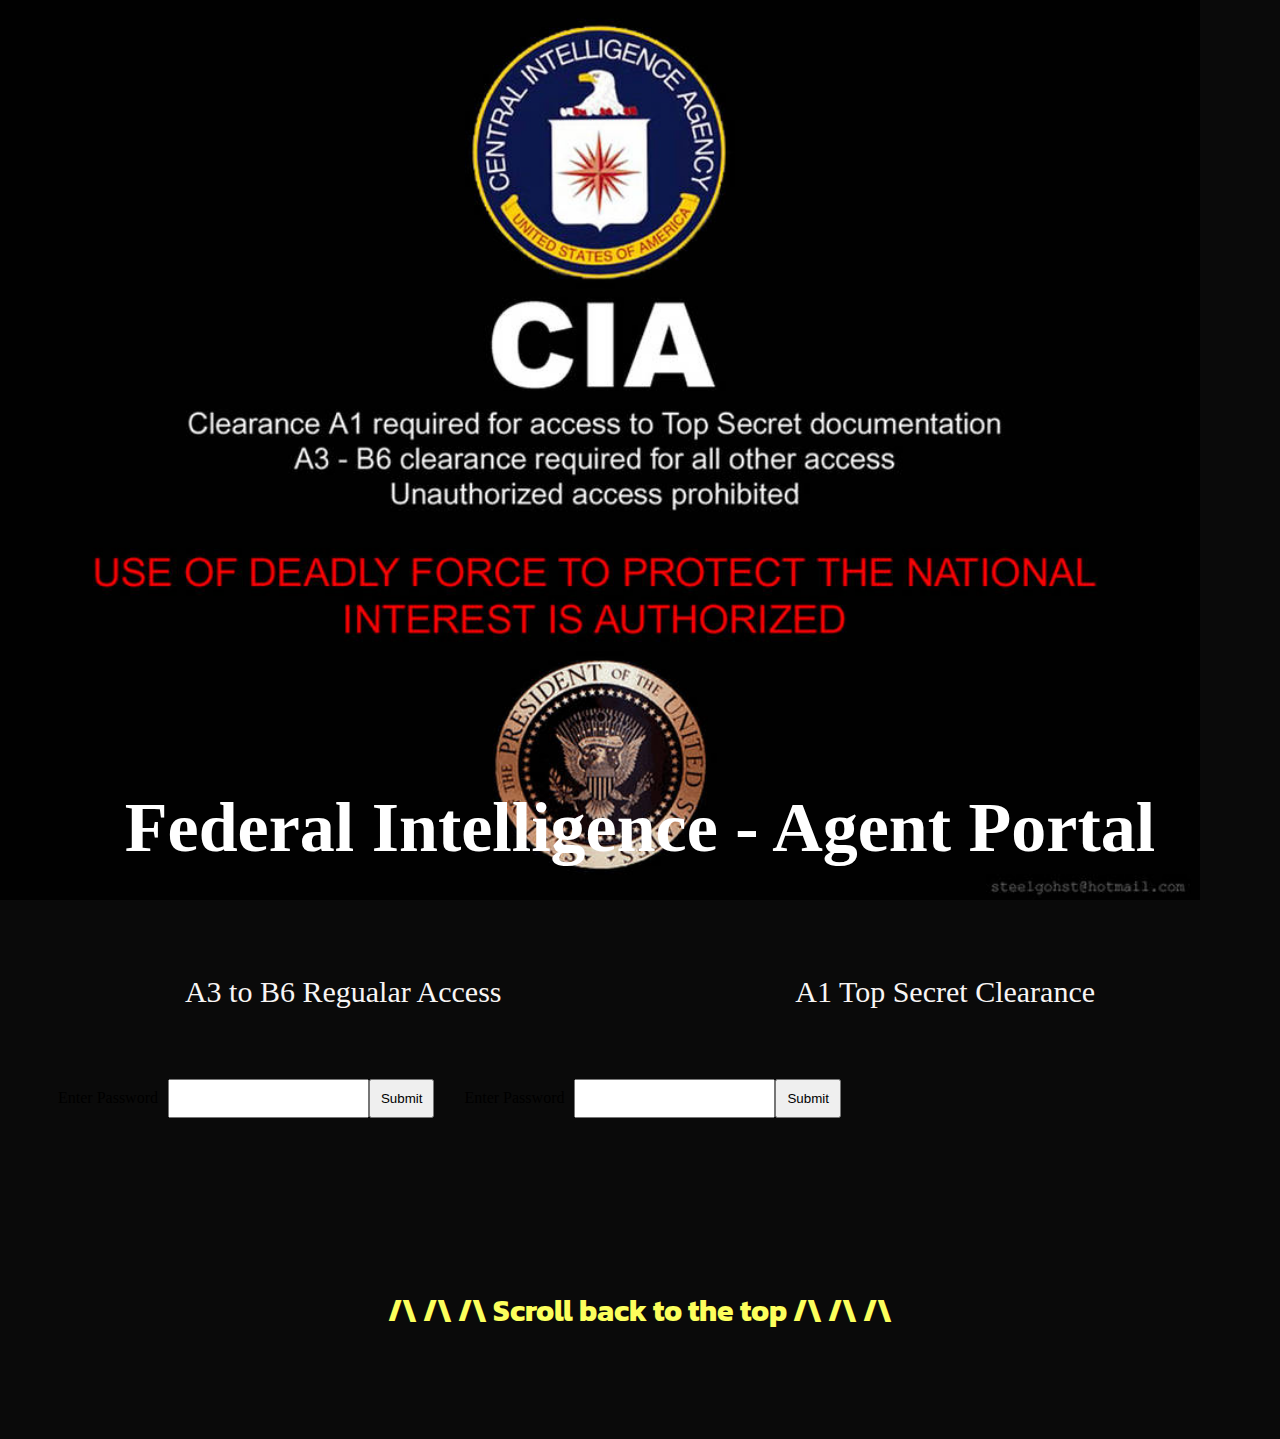
<file: index.html>
<!-- This is the landing page where you enter
password to redirect to the home page -->
<DOCTYPE html>
<html lang="en">
<head>
    <meta charset="UTF-8">
    <meta http-equiv="X-UA-Compatible" content="IE=edge">
    <meta name="viewport" content="width=device-width,
    initial-scale=1.0">
    <link rel="stylesheet" href="style.css">
    <title>Landing Page</title>
<body>
        <p style="margin-left: 10.5em"> </P>
        <p style="margin-top: 20.5em"> </P>
        <h1>Federal Intelligence - Agent Portal</h1>
        <style>
            body {
            background-image: url('cia_Classified_Access.jpg');
            background-repeat: no-repeat;
            background-attachment: fixed;
            background-size:contain}
        </style>

<div class="texts">
    <p class="text">A3 to B6 Regualar Access
    </p><br>
    <p class="text">A1 Top Secret Clearance</p>
</div>
    <div class="pass">
    
      <div class="password">  
        <label for="pwd">Enter Password</label>
        <input type="password" id="pwd" name="pwd"><br>
        <input type="Submit"onclick="location.href='home.html'"><br><br>
    </div>
<br>
    <div class="password2">  
        <label for="pwd">Enter Password</label>
        <input type="password" id="pwd" name="pwd"><br>
        <input type="Submit"onclick="location.href='alienCatalogue.html'"><br><br>
    </div>
</div>


    <!-- <div class="password">  
        <label for="pwd">Enter Password</label>
        <input type="password" id="pwd" name="pwd"><br>
        <input type="Submit"onclick="location.href='about.html'"><br><br>
    <br>
    <br>
        <p>Unauthorised access punishable by federal law</p>
    </div>
        <a href="http://127.0.0.1:5500/About.html"
        target="_blank">About our website</a>
    <br>
        <a href="http://127.0.0.1:5500/Contact.html"
        target="_blank">Contact</a>
    <br>
        <a href="http://127.0.0.1:5500/index.html"
        target="_blank">Level 5 clearance access portal</a> -->
    <br>
    <br>
    <br>
    <br>
    <br>
    <h5> /\ /\ /\  Scroll back to the top  /\ /\ /\ </h5>
</body>
</head>
</file>
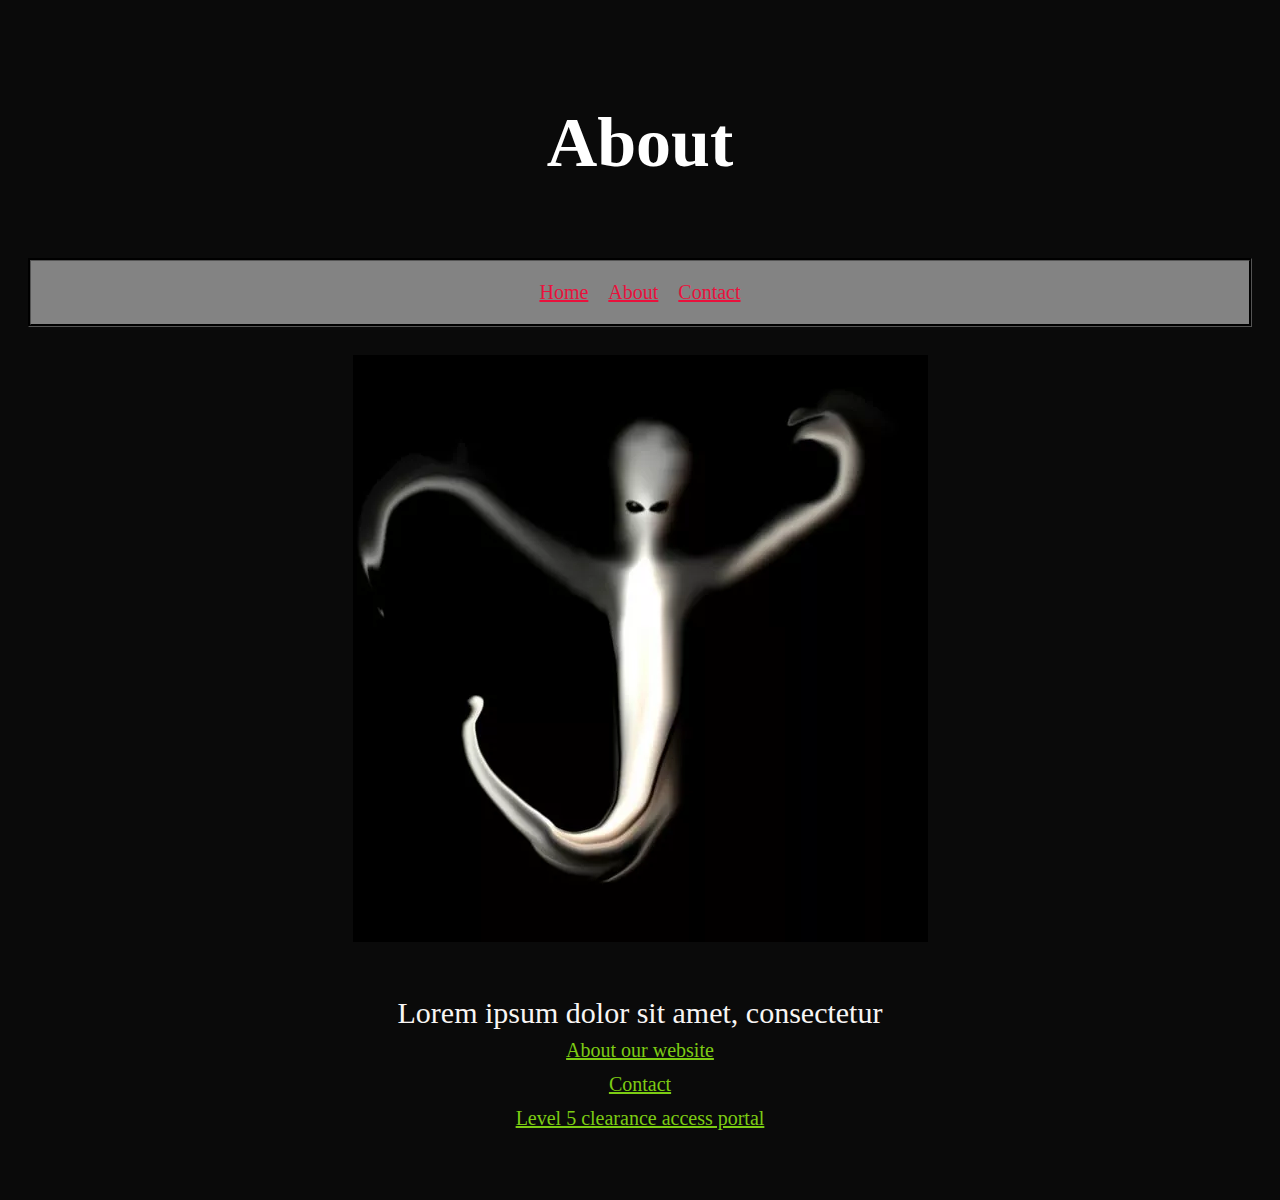
<file: About.html>
<!DOCTYPE html>
<html lang="en">
<head>
    <br>
        <h1>About</h1>
        <meta charset="UTF-8">
        <meta http-equiv="X-UA-Compatible" content="IE=edge">
        <meta name="viewport" content="width=device-width, initial-scale=1.0">
        <link rel="stylesheet" href="style.css">
        <title>About</title>
</head>
<body>
    <br>
    <!-- Keira bit day2 -->
    
    <div id="nav">
            <a href="index.html"> Home </a>
            <a href="about.html"> About </a>
            <a href="contact.html"> Contact </a>
    </div>
    <br>
        <img class=".resize_image"src = "alien.jpg.webp" alt="picture">

        <p>Lorem ipsum dolor sit amet, consectetur
    <br>
    </div>
        <a href="http://127.0.0.1:5500/About.html"
        target="_blank">About our website</a>
    <br>
        <a href="http://127.0.0.1:5500/Contact.html"
        target="_blank">Contact</a>
    <br>
        <a href="http://127.0.0.1:5500/index.html"
        target="_blank">Level 5 clearance access portal</a>
</body>
</html>
</file>
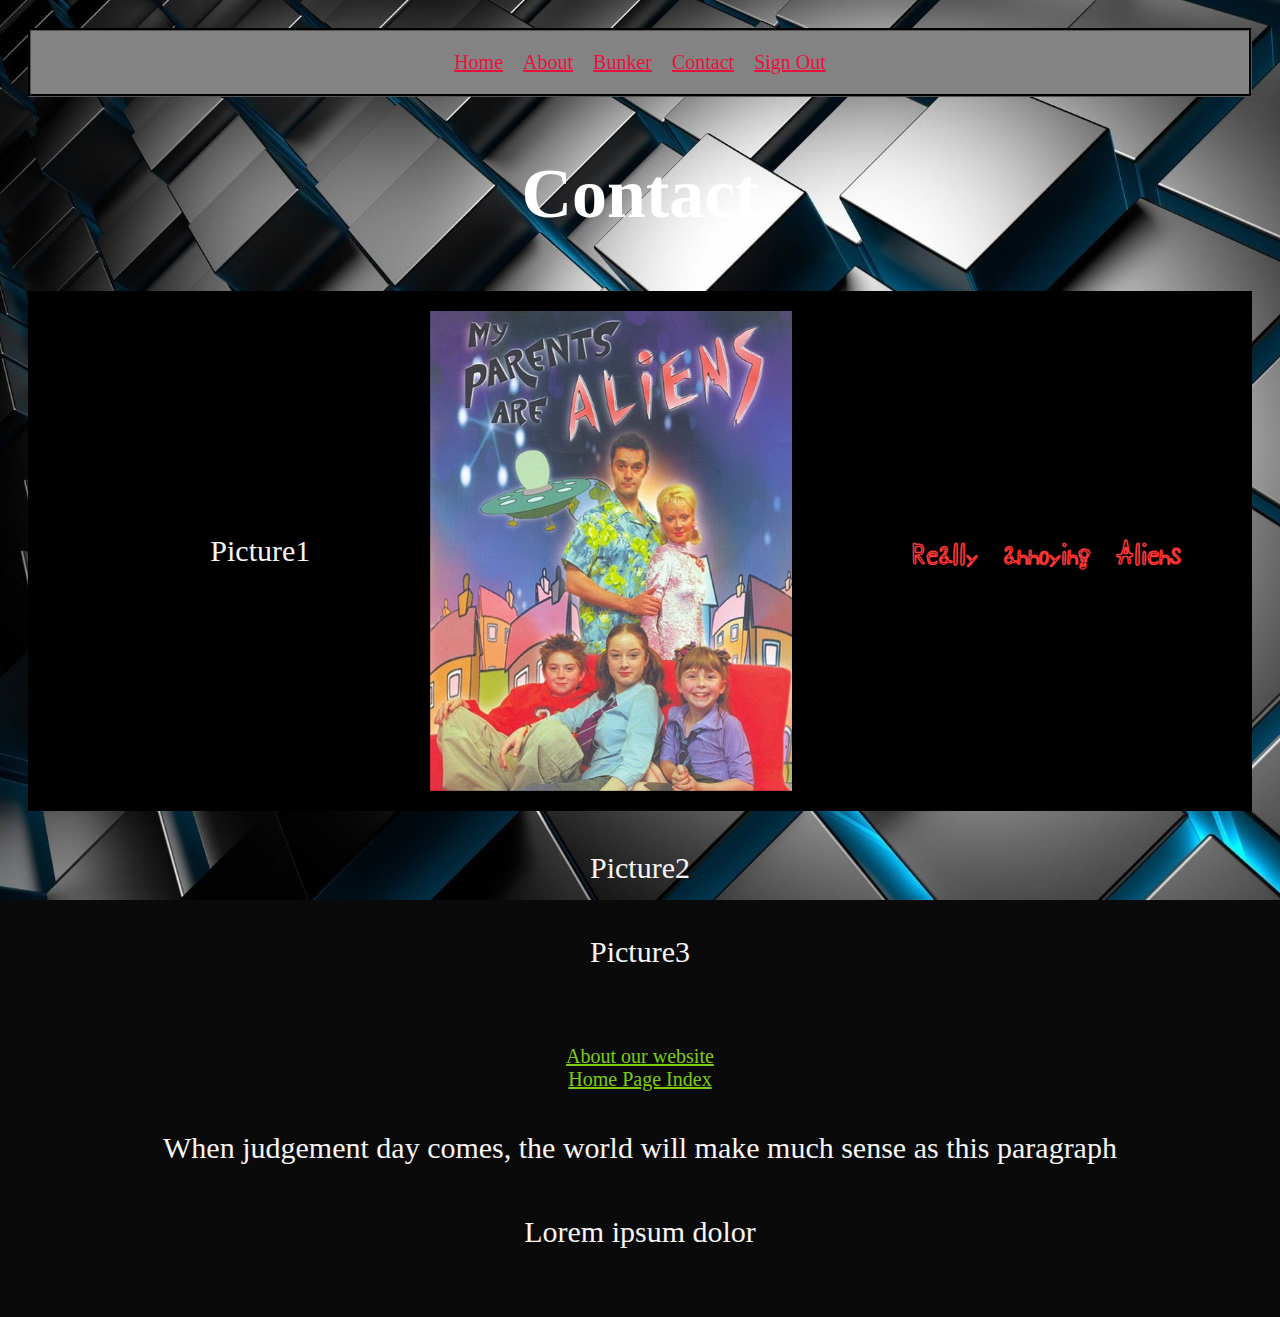
<file: AlienCatalogue.html>
<!DOCTYPE html>
<html lang="en">
<head>
        <meta charset="UTF-8">
        <meta http-equiv="X-UA-Compatible" content="IE=edge">
        <meta name="viewport" content="width=device-width, initial-scale=1.0">
        <link rel="stylesheet" href="style.css">
        <title>Bunker Area51</title>
</head>
<body>  
        <style>
        body {
           
        background-image: url('backG-chrome3.jpg');
        background-repeat: no-repeat;
        background-attachment: fixed;
        background-size:100%;
        background-attachment:fixed;
        background-size:cover;
        }
        </style>

    <div id="nav">
        <a href="Home.html"> Home </a>
        <a href="About.html"> About </a>
        <a href="AlienCatalogue.html"> Bunker </a>
        <a href="contact.html"> Contact </a>
        <a href="index.html"> Sign Out </a>
    </div> 
    <h1>Contact</h1>


     <div class="section1">
        <p>Picture1</p>
        <img class="resize_image"src = "reallyReallyAnnoyingAliens.jpg" alt="picture">
        <h3>Really annoying Aliens</h3>
    </div>
        <p>Picture2</p>


        <p>Picture3</p>
    <br>
    <br> 

        <a href="http://127.0.0.1:5500/about.html"
        target="_blank">About our website</a>
    <br>
        <a href="http://127.0.0.1:5500/index.html"
        target="_blank">Home Page Index</a>
        <p>When judgement day comes, the world will
        make much sense as this paragraph</p>
        <p>Lorem ipsum dolor</p>
</body>
</html>
</file>
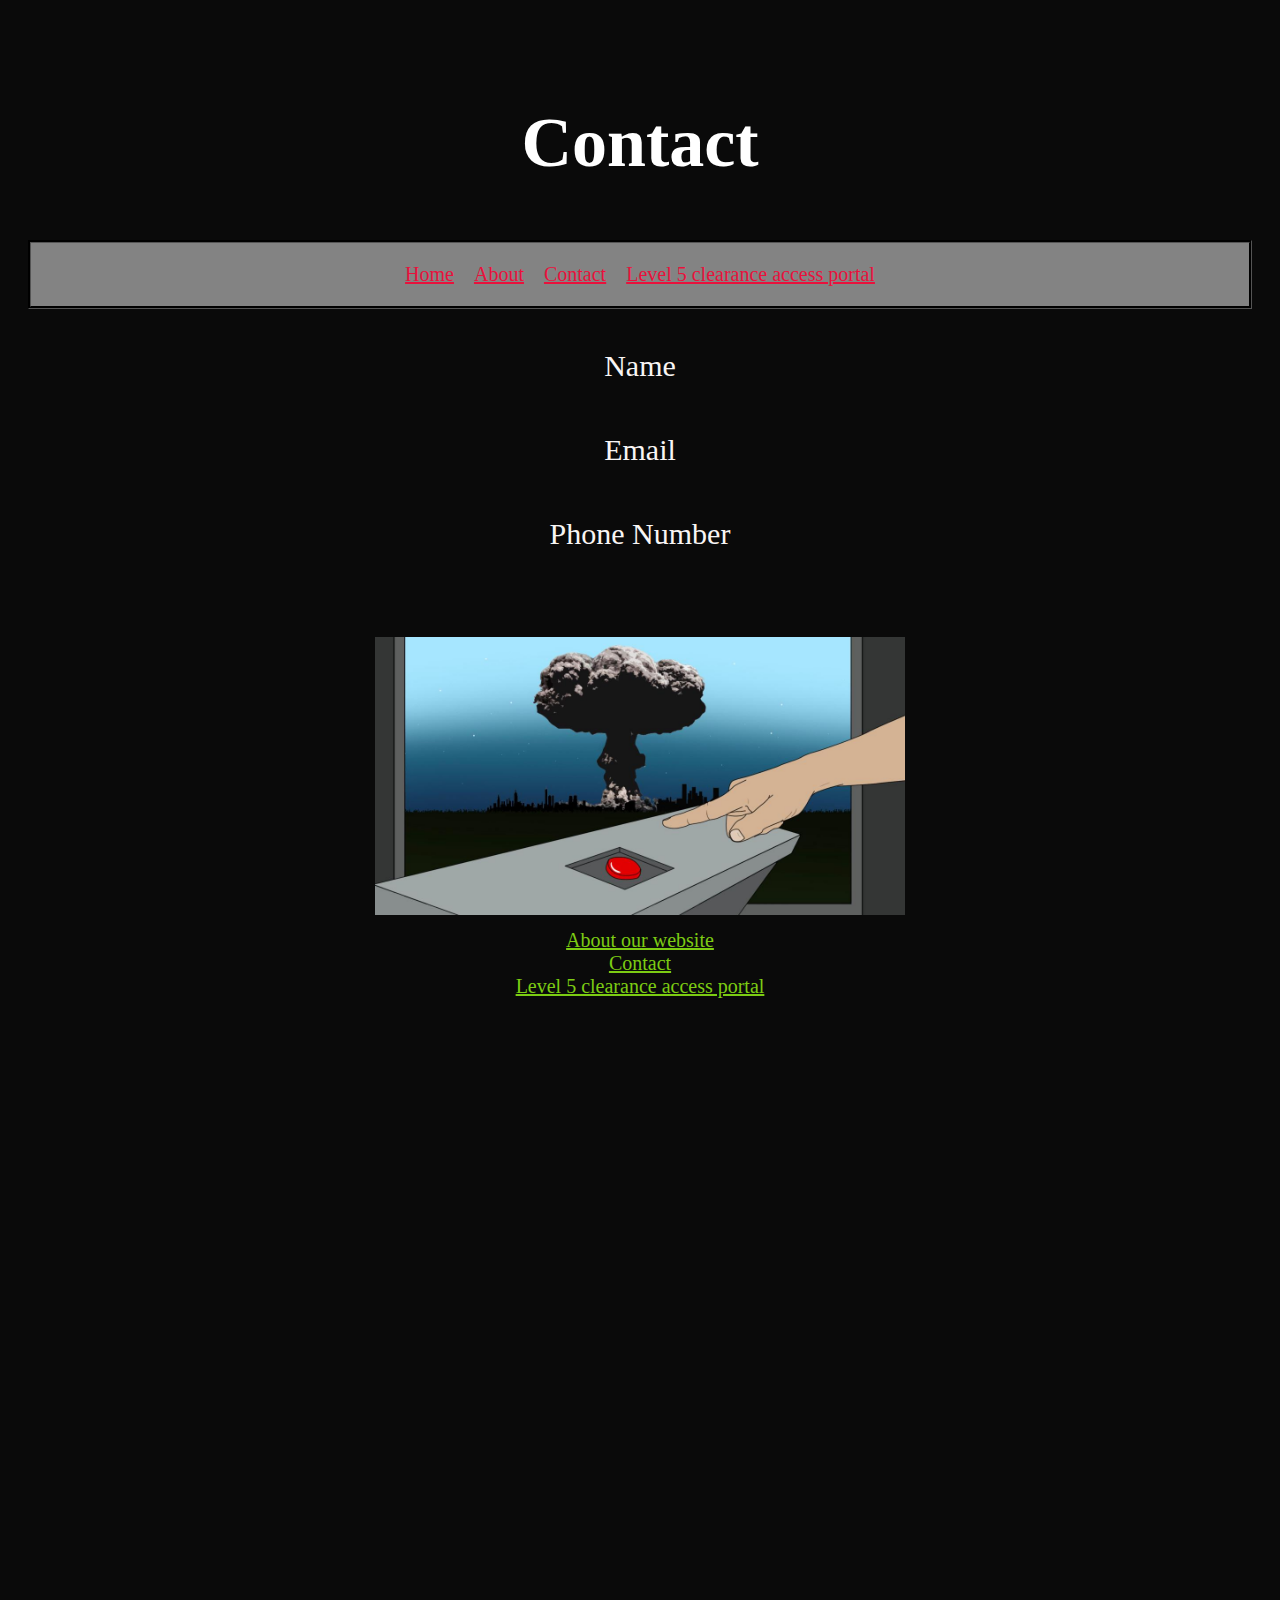
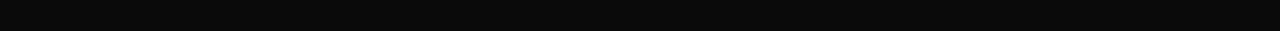
<file: Contact.html>
<!DOCTYPE html>
<html lang="en">
<head>
        <br>
        <h1>Contact</h1>
        <meta charset="UTF-8">
        <meta http-equiv="X-UA-Compatible" content="IE=edge">
        <meta name="viewport" content="width=device-width, initial-scale=1.0">
        <link rel="stylesheet" href="style.css">
        <title>Contact</title>
</head>
<body>
    <!-- Keira bit day2 -->
    
    <div id="nav">
        <a href="Home.html"> Home </a>
        <a href="About.html"> About </a>
        <a href="Contact.html"> Contact </a>
        <a href="index.html">Level 5 clearance access portal</a>
    </div>
    <!-- Keira bit day2 -->
        <p>Name</p>
        <p>Email</p>
        <p>Phone Number</p>
    <br>
    <br>
        <img class="bang"src = "nuke.jpg" alt="picture">
    <br>
        <a href="http://127.0.0.1:5500/About.html"
        target="_blank">About our website</a>
    <br>
        <a href="http://127.0.0.1:5500/Contact.html"
        target="_blank">Contact</a>
    <br>
        <a href="http://127.0.0.1:5500/index.html"
        target="_blank">Level 5 clearance access portal</a>

        <p class="cQVideo">
        <iframe width="700" height="500"
        src="https://www.youtube.com/watch?v=uNGguudoLVs"
        title="Christine and the Queens - People, I've been sad | A COLORS SHOW"
        frameborder="0"
        allow="accelerometer; autoplay; clipboard-write; encrypted-media;
        gyroscope; picture-in-picture"
        allowfullscreen></iframe>
        </p>
    <br>
</body>
</html>
</file>
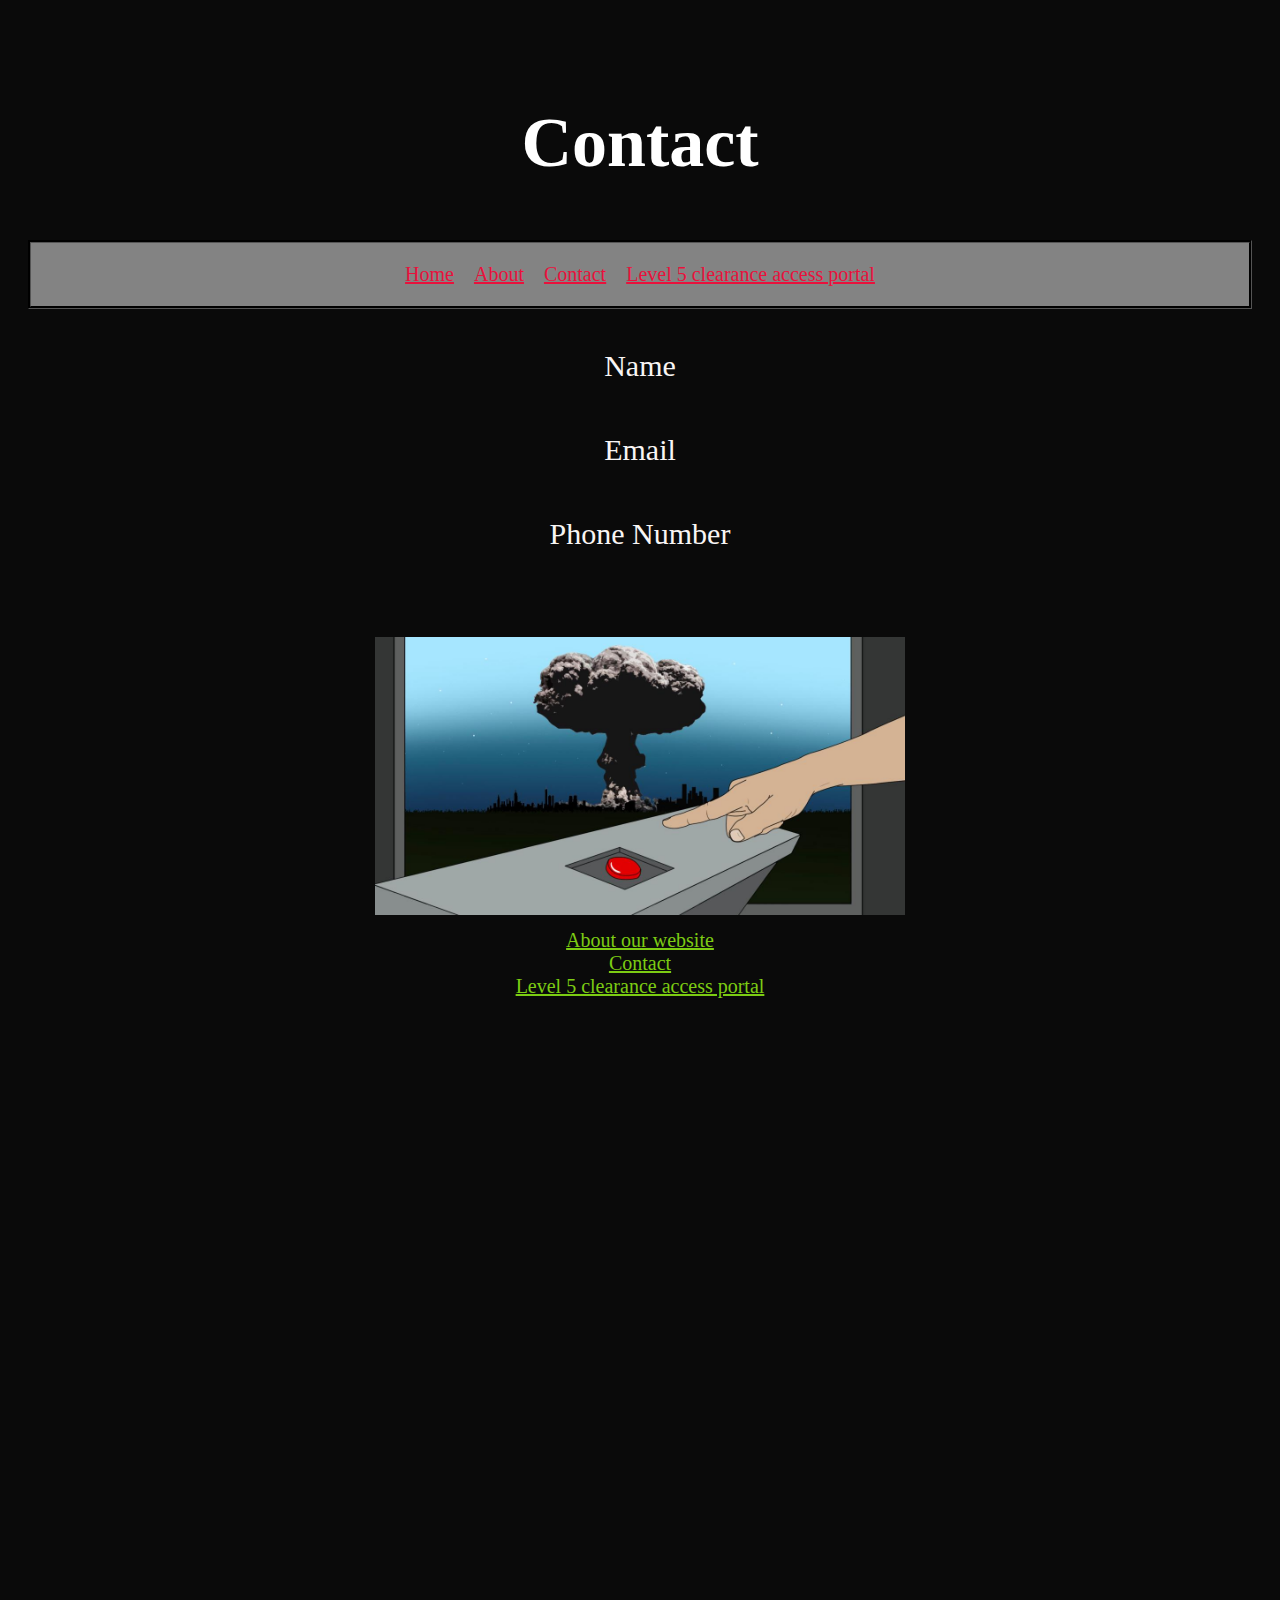
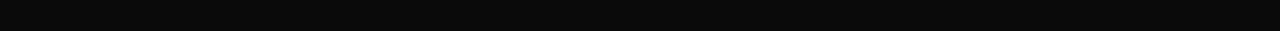
<file: contact.html>
<!DOCTYPE html>
<html lang="en">
<head>
        <br>
        <h1>Contact</h1>
        <meta charset="UTF-8">
        <meta http-equiv="X-UA-Compatible" content="IE=edge">
        <meta name="viewport" content="width=device-width, initial-scale=1.0">
        <link rel="stylesheet" href="style.css">
        <title>Contact</title>
</head>
<body>
    <!-- Keira bit day2 -->
    
    <div id="nav">
        <a href="home.html"> Home </a>
        <a href="about.html"> About </a>
        <a href="contact.html"> Contact </a>
        <a href="index.html">Level 5 clearance access portal</a>
    </div>
    <!-- Keira bit day2 -->
        <p>Name</p>
        <p>Email</p>
        <p>Phone Number</p>
    <br>
    <br>
        <img class="bang"src = "nuke.jpg" alt="picture">
    <br>
        <a href="http://127.0.0.1:5500/About.html"
        target="_blank">About our website</a>
    <br>
        <a href="http://127.0.0.1:5500/Contact.html"
        target="_blank">Contact</a>
    <br>
        <a href="http://127.0.0.1:5500/index.html"
        target="_blank">Level 5 clearance access portal</a>

        <p class="cQVideo">
        <iframe width="700" height="500"
        src="https://www.youtube.com/watch?v=uNGguudoLVs"
        title="Christine and the Queens - People, I've been sad | A COLORS SHOW"
        frameborder="0"
        allow="accelerometer; autoplay; clipboard-write; encrypted-media;
        gyroscope; picture-in-picture"
        allowfullscreen></iframe>
        </p>
    <br>
</body>
</html>
</file>
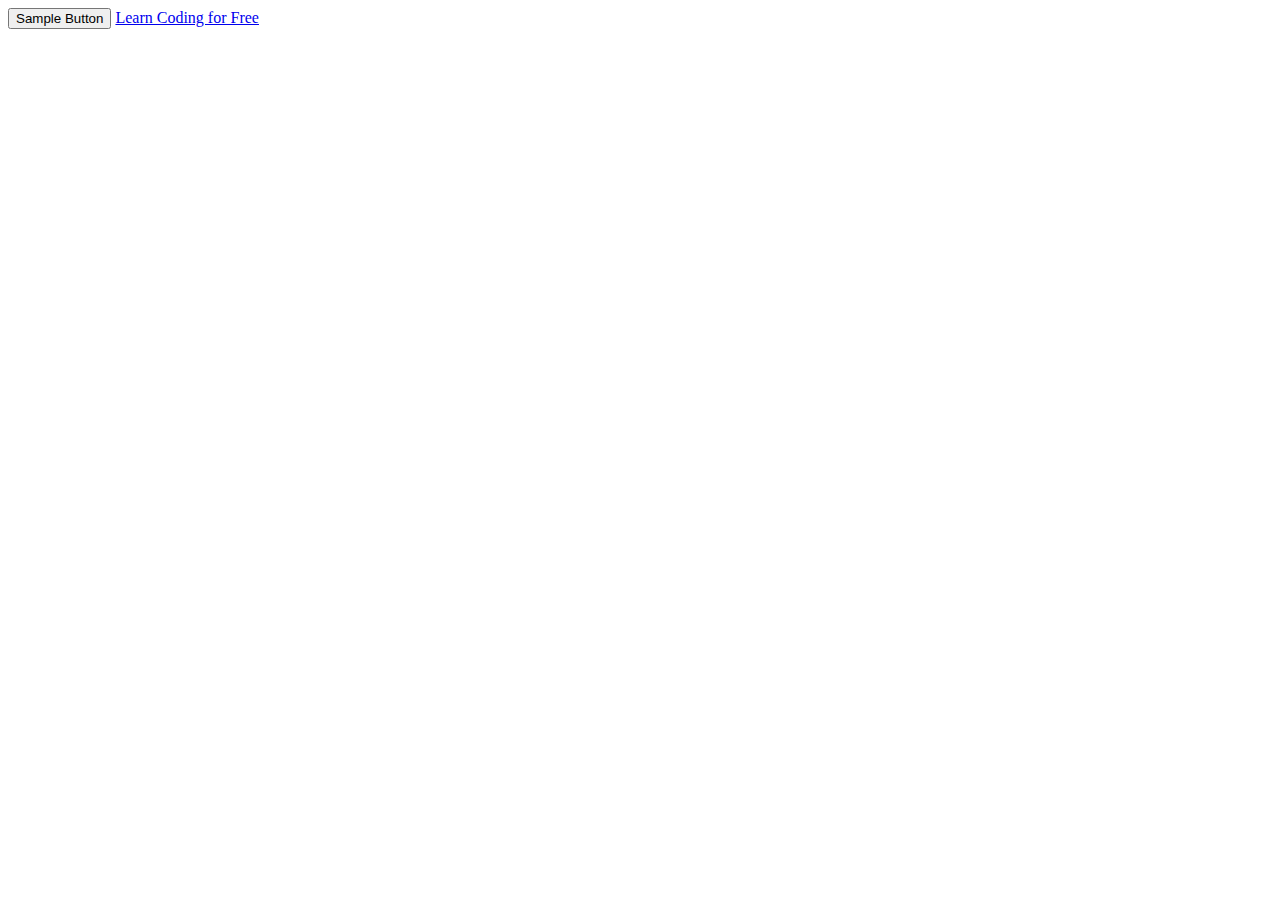
<file: CrowdFundApocalypse.html>
<!DOCTYPE html>
<html lang="en">
<head>
    <meta charset="UTF-8">
    <meta http-equiv="X-UA-Compatible" content="IE=edge">
    <meta name="viewport" content="width=device-width, initial-scale=1.0">
    <title>Document</title>
</head>
<body>
    <button onclick="alert('Welcome')">Sample Button</button>


    <a href="https://freecodecamp.org">Learn Coding for Free</a>
</body>
</html>
</file>
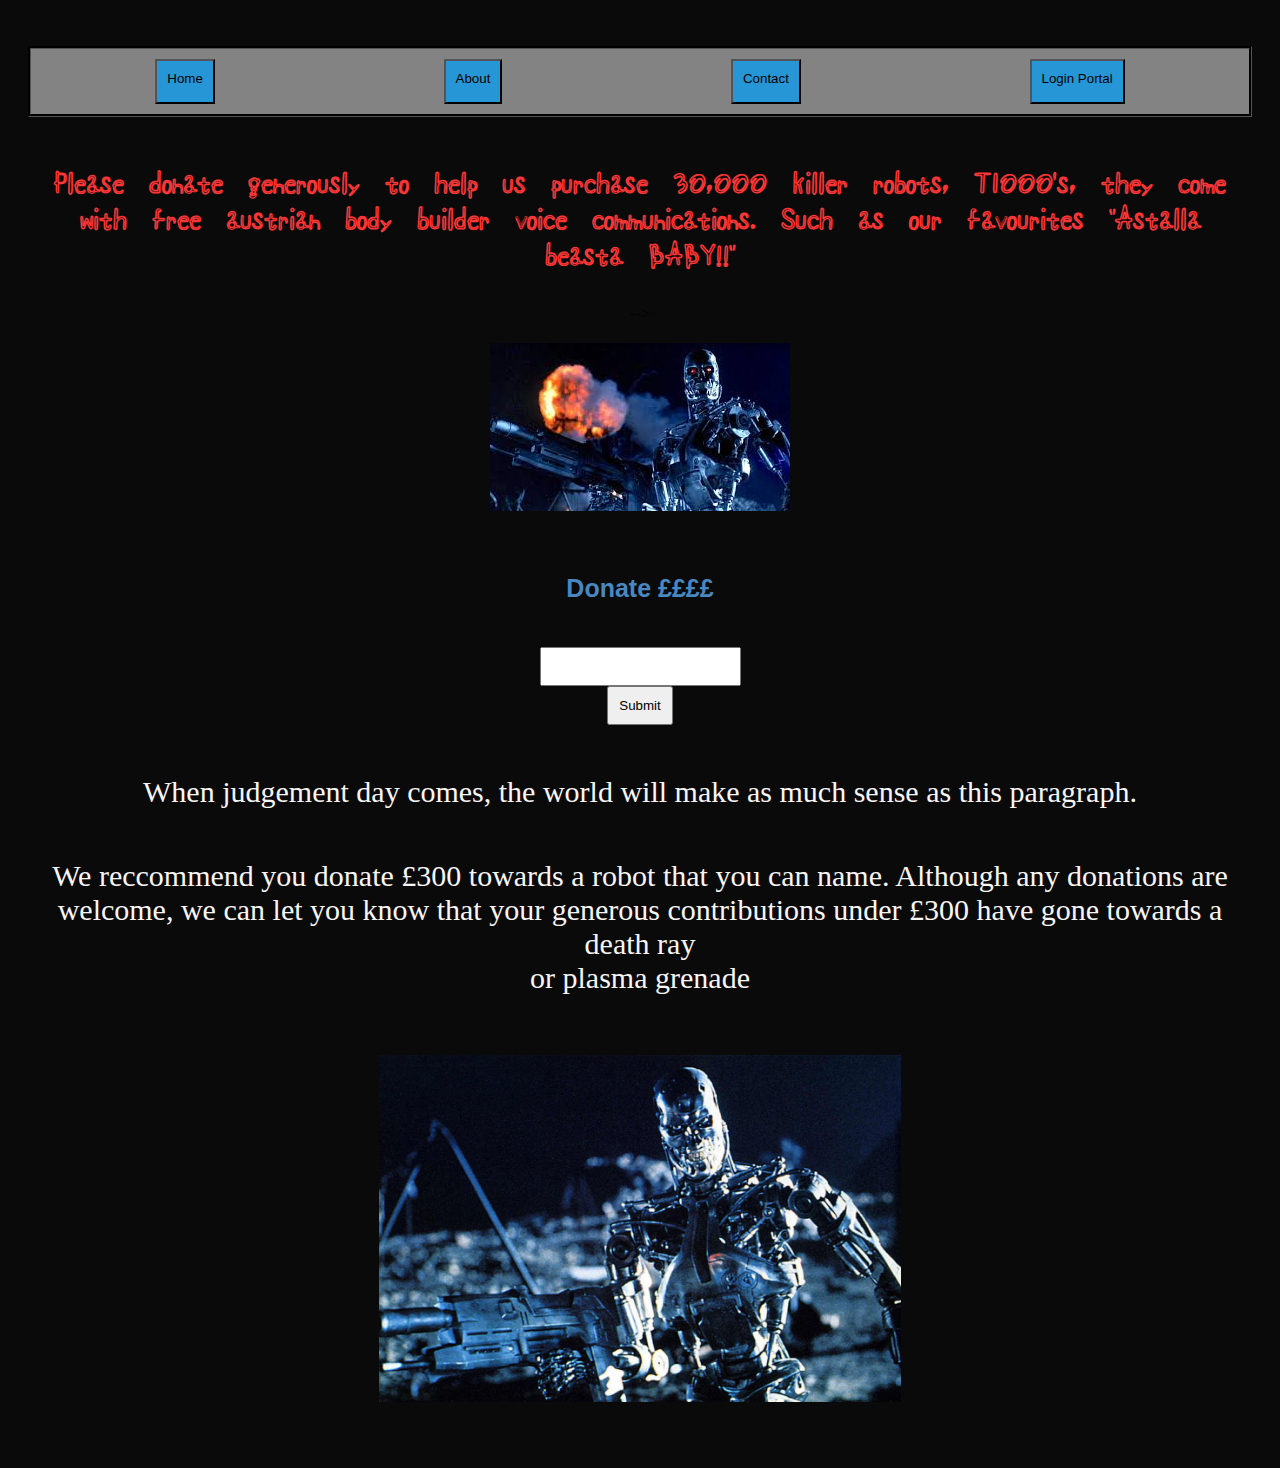
<file: End of World Crowd Funding.html>
<DOCTYPE html>
<html lang="en">
<head>
    <meta charset="UTF-8">
    <meta http-equiv="X-UA-Compatible" content="IE=edge">
    <meta name="viewport" content="width=device-width,
    initial-scale=1.0">
    <link rel="stylesheet" href="style.css">
    <title>Home</title>
</head>
<body>
    <!-- Home -->
    <div id="nav">
        <button onclick="location.href='Home.html'"
        title="Enter security clearance code"
        >Home</button>
    <!-- about -->
        <button onclick="location.href='About.html'"
        title="Enter security clearance code"
        >About</button>
    <!-- contact -->
        <button onclick="location.href='Contact.html'"
        title="Enter security clearance code"
        >Contact</button>
    <!-- Level5 Clearance sign in -->
        <button onclick="location.href='index.html'"
        title="Enter security clearance code"
        >Login Portal</button>
    </div>
    <div>
        <h3>Please donate generously to help us purchase 30,000 killer
        robots, T1000's, they come with free austrian body builder voice
        communications. Such as our favourites "Astalla beasta BABY!!"
        </h3>
 -->
    </div>
        <img src = "terminator2.jfif" alt="picture">
        <br>
        <div>
            <h4>Donate ££££</h4>
            <input type="password" id="pwd" name="pwd"><br>
            <input type="Submit" class="Donate££££">
        </div>

        <p>When judgement day comes, the world will make as
            much sense as this paragraph.</p>
        <p>We reccommend you donate £300 towards a robot that you can name.
            Although any donations are welcome, we can let you know that your
            generous contributions under £300 have gone towards a death ray
        <br>
            or plasma grenade</p>
    </div>
    <div>
        <img class ="bang"src = "terminator.jpg" alt="picture">
    </div>
    
</body>



        <!-- <p style="margin-left: 10.5em"> </P>
        <a href="About.html"> About </a>
        <a href="contact.html"> Contact </a>
        <a href="index.html"> Level 5 clearance access portal </a>
</file>
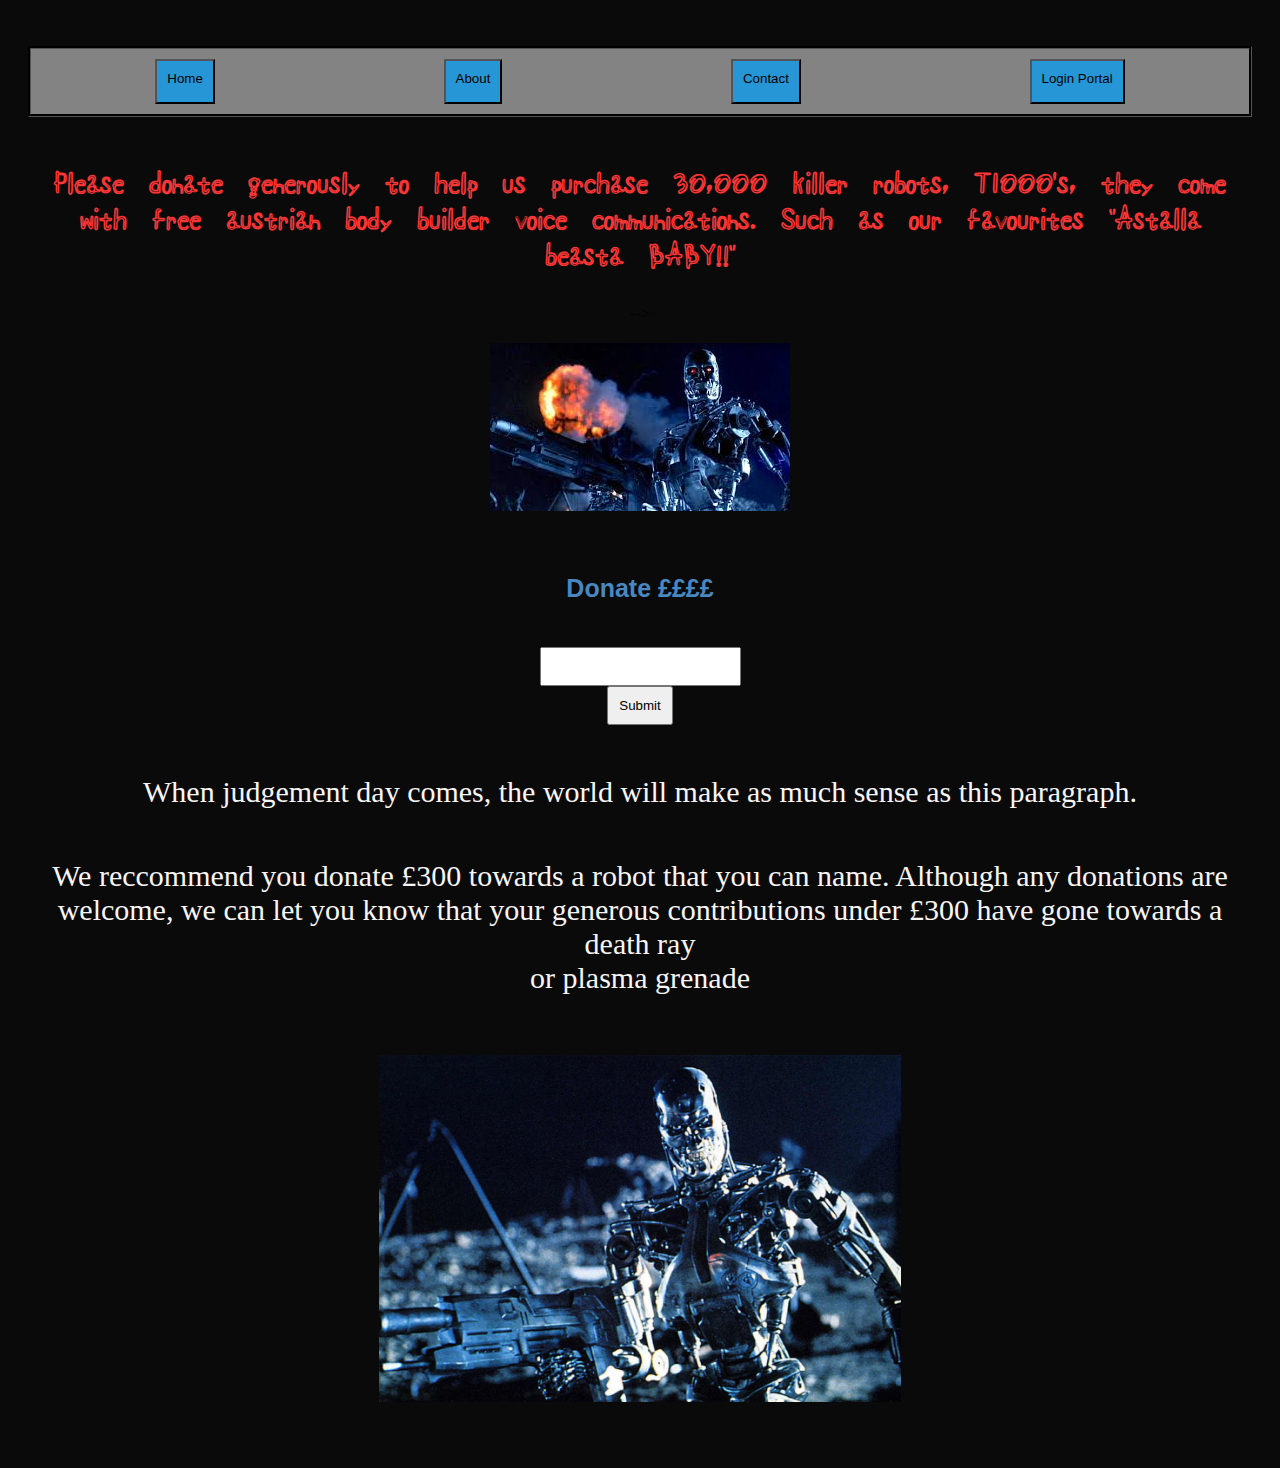
<file: end_of_World_Crowd_Funding.html>
<DOCTYPE html>
<html lang="en">
<head>
    <meta charset="UTF-8">
    <meta http-equiv="X-UA-Compatible" content="IE=edge">
    <meta name="viewport" content="width=device-width,
    initial-scale=1.0">
    <link rel="stylesheet" href="style.css">
    <title>Home</title>
</head>
<body>
    <!-- Home -->
    <div id="nav">
        <button onclick="location.href='home.html'"
        title="Enter security clearance code"
        >Home</button>
    <!-- about -->
        <button onclick="location.href='about.html'"
        title="Enter security clearance code"
        >About</button>
    <!-- contact -->
        <button onclick="location.href='contact.html'"
        title="Enter security clearance code"
        >Contact</button>
    <!-- Level5 Clearance sign in -->
        <button onclick="location.href='index.html'"
        title="Enter security clearance code"
        >Login Portal</button>
    </div>
    <div>
        <h3>Please donate generously to help us purchase 30,000 killer
        robots, T1000's, they come with free austrian body builder voice
        communications. Such as our favourites "Astalla beasta BABY!!"
        </h3>
 -->
    </div>
        <img src = "terminator2.jfif" alt="picture">
        <br>
        <div>
            <h4>Donate ££££</h4>
            <input type="password" id="pwd" name="pwd"><br>
            <input type="Submit" class="Donate££££">
        </div>

        <p>When judgement day comes, the world will make as
            much sense as this paragraph.</p>
        <p>We reccommend you donate £300 towards a robot that you can name.
            Although any donations are welcome, we can let you know that your
            generous contributions under £300 have gone towards a death ray
        <br>
            or plasma grenade</p>
    </div>
    <div>
        <img class ="bang"src = "terminator.jpg" alt="picture">
    </div>
    
</body>



        <!-- <p style="margin-left: 10.5em"> </P>
        <a href="About.html"> About </a>
        <a href="contact.html"> Contact </a>
        <a href="index.html"> Level 5 clearance access portal </a>
</file>
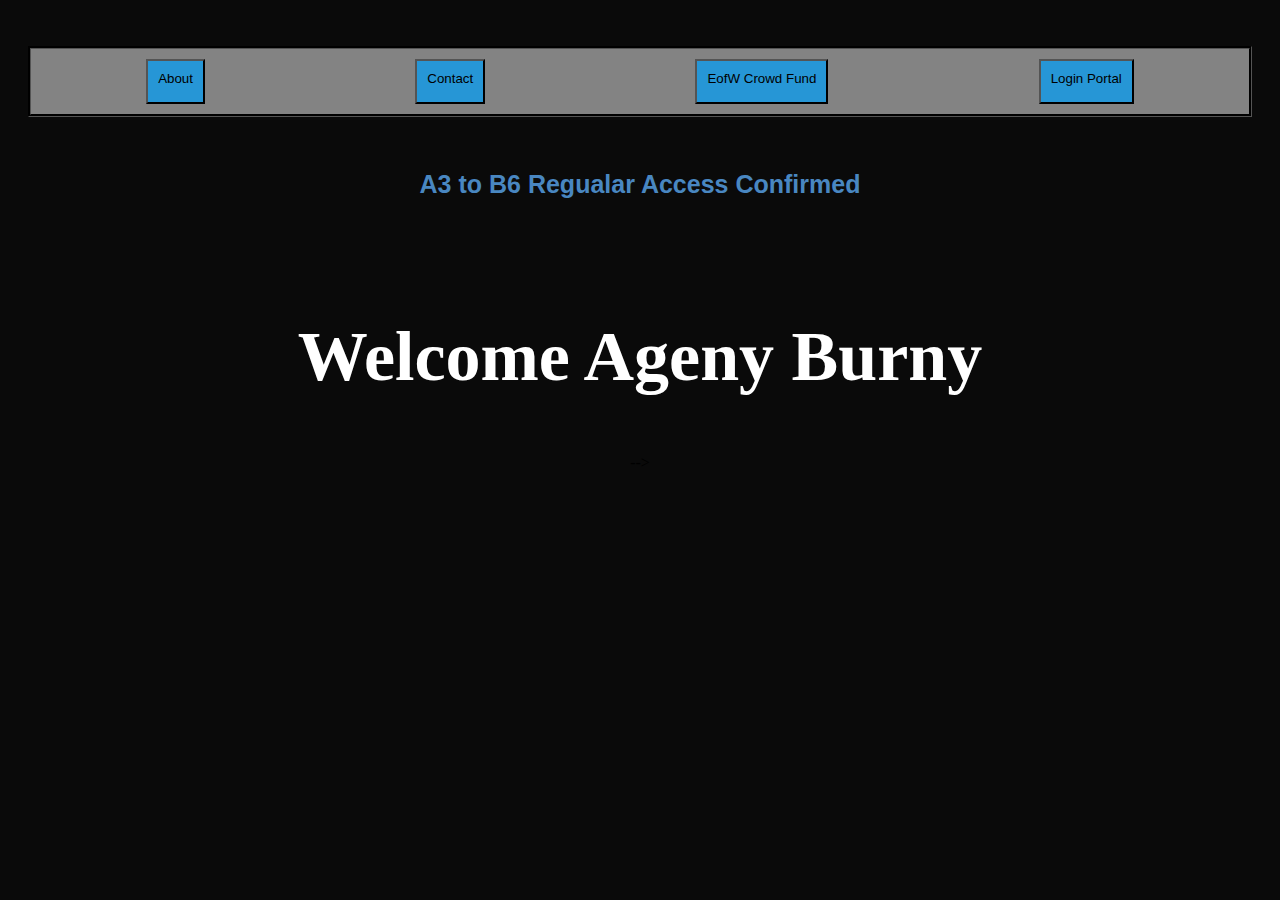
<file: Home.html>
<DOCTYPE html>
<html lang="en">
<head>
    <meta charset="UTF-8">
    <meta http-equiv="X-UA-Compatible" content="IE=edge">
    <meta name="viewport" content="width=device-width,
    initial-scale=1.0">
    <link rel="stylesheet" href="style.css">
    <title>Home</title>
</head>
<body>
    <!-- about -->
    <div id="nav">
        <button onclick="location.href='About.html'"
        title="Enter security clearance code"
        >About</button>
    <!-- contact -->
        <button onclick="location.href='Contact.html'"
        title="Enter security clearance code"
        >Contact</button>
    <!-- End of the World -->
        <button onclick="location.href='End of World Crowd Funding.html'"
        title="Enter security clearance code"
        >EofW Crowd Fund</button>
    <!-- Level5 Clearance sign in -->
        <button onclick="location.href='index.html'"
        title="Enter security clearance code"
        >Login Portal</button>
    </div>
    <div>
        <h4>A3 to B6 Regualar Access Confirmed</h4>
    <br>
        <h1>Welcome Ageny Burny</h1>
 -->
   
    </div>


    </div>

</body>



        <!-- <p style="margin-left: 10.5em"> </P>
        <a href="About.html"> About </a>
        <a href="contact.html"> Contact </a>
        <a href="index.html"> Level 5 clearance access portal </a>
</file>
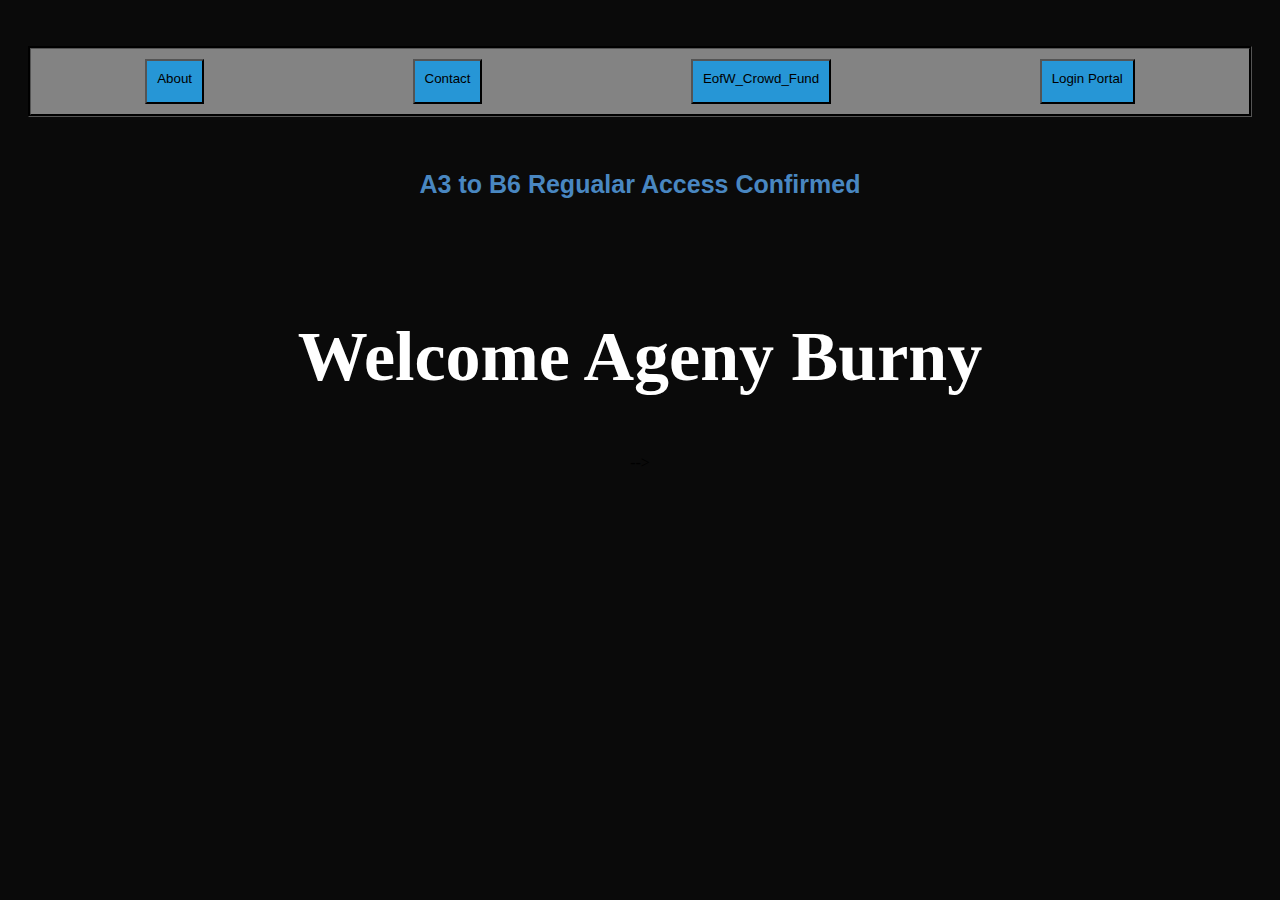
<file: home.html>
<DOCTYPE html>
<html lang="en">
<head>
    <meta charset="UTF-8">
    <meta http-equiv="X-UA-Compatible" content="IE=edge">
    <meta name="viewport" content="width=device-width,
    initial-scale=1.0">
    <link rel="stylesheet" href="style.css">
    <title>Home</title>
</head>
<body>
    <!-- about -->
    <div id="nav">
        <button onclick="location.href='about.html'"
        title="Enter security clearance code"
        >About</button>
    <!-- contact -->
        <button onclick="location.href='contact.html'"
        title="Enter security clearance code"
        >Contact</button>
    <!-- End of the World -->
        <button onclick="location.href='end_of_World_Crowd_Funding.html'"
        title="Enter security clearance code"
        >EofW_Crowd_Fund</button>
    <!-- Level5 Clearance sign in -->
        <button onclick="location.href='index.html'"
        title="Enter security clearance code"
        >Login Portal</button>
    </div>
    <div>
        <h4>A3 to B6 Regualar Access Confirmed</h4>
    <br>
        <h1>Welcome Ageny Burny</h1>
 -->
   
    </div>


    </div>

</body>



        <!-- <p style="margin-left: 10.5em"> </P>
        <a href="About.html"> About </a>
        <a href="contact.html"> Contact </a>
        <a href="index.html"> Level 5 clearance access portal </a>
</file>
<file: style.css>
/* google fonts website. Brings in a font library */
/* Shizuru */
@import url('https://fonts.googleapis.com/css2?family=Shizuru&display=swap');
/* Hamlet size 600 */
@import url('https://fonts.googleapis.com/css2?family=Hahmlet:wght@600&display=swap');
/* Kanit */
@import url('https://fonts.googleapis.com/css2?family=Kanit&display=swap');

button {
    background-color: #2696d6;
    display: flex;
    align-items:stretch;
    justify-content: center;
    margin: 0 auto;
    height: 5vh;  }
body{
    text-align:center;
    background-color:rgb(10, 10, 10);}
#nav {
    color: crimson;
    background-color: rgb(131, 131, 131);
    border:black;
    border-style: groove;
    display: flex;
    justify-content: space-between;
    justify-content: center;
    flex-wrap: wrap;}
#nav a{
    color: rgb(233, 17, 60);
    text-decoration:wavy;
    text-decoration:underline;}
#nav a:hover{
    color: aquamarine;}
.password {
    display:flex;
    justify-content: flex-start;}
.texts{
    display:flex;
    flex-direction:row;
    align-items:center;
    justify-content:space-evenly;
    font-size:20px;
    color:white;}
.pass {
    display:flex;
    flex-direction:row;
    align-items:center;}
.password2 {
    display:flex;
    justify-content: flex-start;}
/* Below helps keep in border and box model */
*{
    box-sizing:border-box;
    padding:10px;}
h1 {
    color: white;
    font-size:70px;
    font-family: 'Hamlet';}
h2 {
    color: rgb(150, 206, 243);
    font-size:50px;
    font-family:'Franklin Gothic Medium';}
h3 {
    color: hsl(0, 97%, 60%);
    font-size:25px;
    font-family:'Shizuru';}
h4 {
        color: hsl(209, 49%, 52%);
        font-size:25px;
        font-family:'Arial';}
h5 {
    color: rgb(252, 255, 92);
    font-size:30px;
    font-family:'kanit';}
p {
    color: rgb(248, 245, 244);
    font-size:30px;}
a {
    color: rgb(124, 204, 19);
    font-size:20px;}
.resize_image {
        width:35%;}
.bang {
        width:45%;}
.section1{
    display:flex;
    flex-direction:row;
    align-items:center;
    justify-content:space-around;
    flex-wrap:wrap;
    padding-left:10%;
    background-color: black;}





  /* body {
    background-color: #8d8d8d;
    display: flex;
    align-items: center;
    justify-content: center;
    margin: 0 auto;
    height: 10vh;
  } */

/* method = publish to github, skill = planning with
trello and html and css, resources used similar websites for inspiration */
/* Q3 GDPR and copyright, reword it, if used then reference the source website */
/* test website with live server, Q5 images actioned with 'alt' attribute */
/* Q8 upload two screenshots in two browser(chrome, firefox),
positive/negatives, describe website to a blind person */
/* if do it with image then use this with a class
background-repeat:no-repeat; */
</file>
